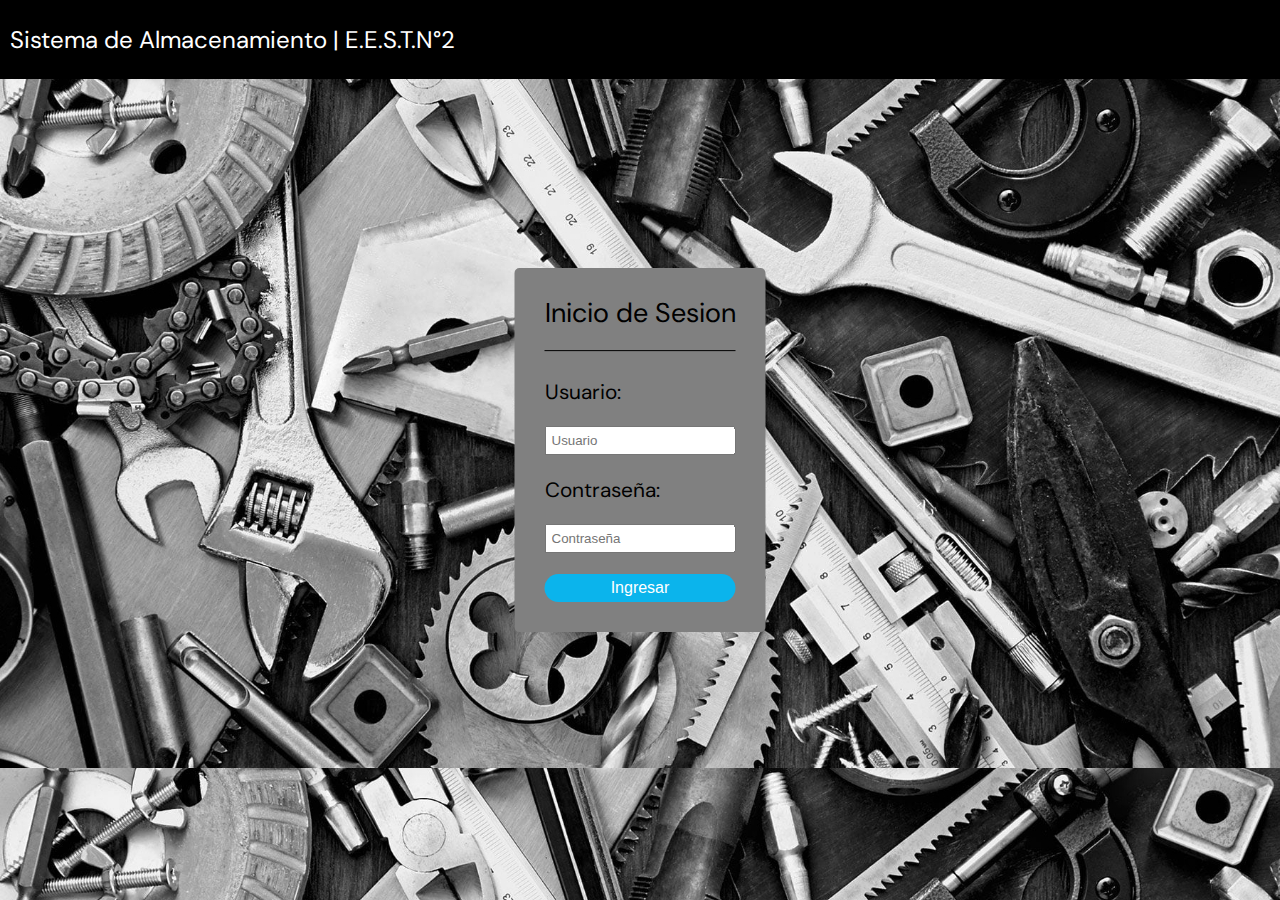
<file: Web design/index.html>
<!DOCTYPE html>
<html lang="es-ES">

<head>
    <meta charset="UTF-8">
    <meta name="viewport" content="width=device-width, initial-scale=1.0">
    <title>E.E.S.T N°2</title>
    <link rel="stylesheet" href="css\style2.css">
    
    <link rel="shortcut icon" type="image/png" href="images\fav-icon.png">
    <link rel="preconnect" href="https://fonts.googleapis.com">
<link rel="preconnect" href="https://fonts.gstatic.com" crossorigin>
<link href="https://fonts.googleapis.com/css2?family=DM+Sans:opsz,wght@9..40,300&display=swap" rel="stylesheet">
</head>

<body background="images/fondo1.jpg">

        <header>
            <p class="encabezado">Sistema de Almacenamiento | E.E.S.T.N°2</p>
        </header>

        <main>
            <section>        
                <form method="post" class="formulario">
                    <p class="titulo">Inicio de Sesion</p>                 
                    <div>
                      <p class="subtitulo" for="user">Usuario:</p>
                      <input type="email" id="user" name="user_name" placeholder="Usuario" required/>
                    </div>
                    <div>
                      <p class="subtitulo" for="password">Contraseña:</p>
                      <input type="password" id="password" name="password" placeholder="Contraseña" required/>
                    </div>
                    <br>     
                   
                        <button id="button"> Ingresar </button>
                  
                  </form>
            </section>
        </main>

        <script src="js/scripts.js"></script>

</body>

</html>
</file>
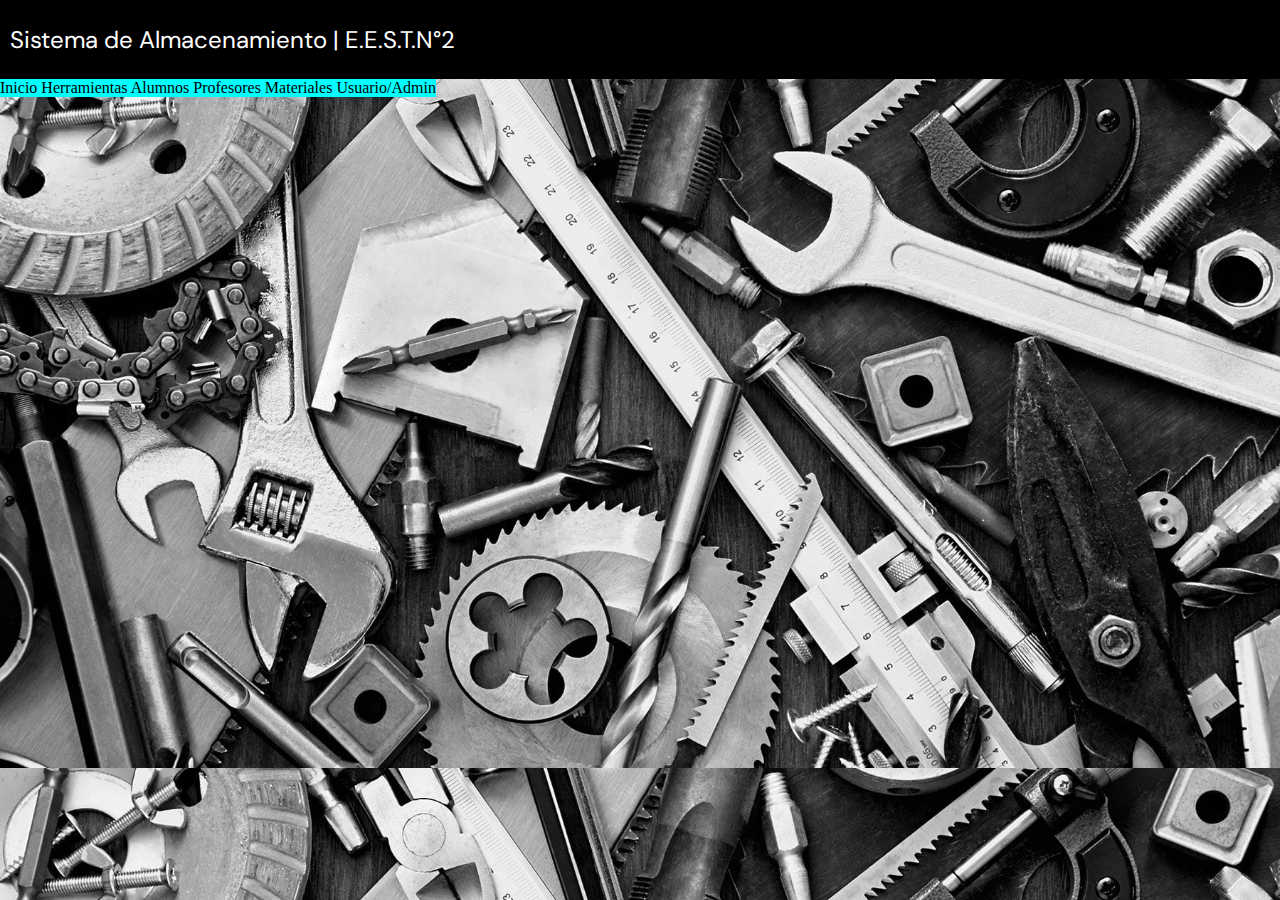
<file: Web design/home.html>
<!DOCTYPE html>
<html lang="es-ES">

<head>
    <meta charset="UTF-8">
    <meta name="viewport" content="width=device-width, initial-scale=1.0">
    <title>E.E.S.T N°2</title>
    <link rel="stylesheet" href="css\style2.css">
    
    <link rel="shortcut icon" type="image/png" href="images\fav-icon.png">
    <link rel="preconnect" href="https://fonts.googleapis.com">
<link rel="preconnect" href="https://fonts.gstatic.com" crossorigin>
<link href="https://fonts.googleapis.com/css2?family=DM+Sans:opsz,wght@9..40,300&display=swap" rel="stylesheet">
</head>

<body background="images/fondo1.jpg">

        <header>
            <p class="encabezado">Sistema de Almacenamiento | E.E.S.T.N°2</p>
        </header>

    <main>
        <aside>
            <label for="">Inicio</label>
            <label for="">Herramientas</label>
            <label for="">Alumnos</label>
            <label for="">Profesores</label>
            <label for="">Materiales</label>
            <label for="">Usuario/Admin</label>
        </aside>
    </main>
            
        

        <script src="js/scripts.js"></script>

</body>

</html>
</file>
